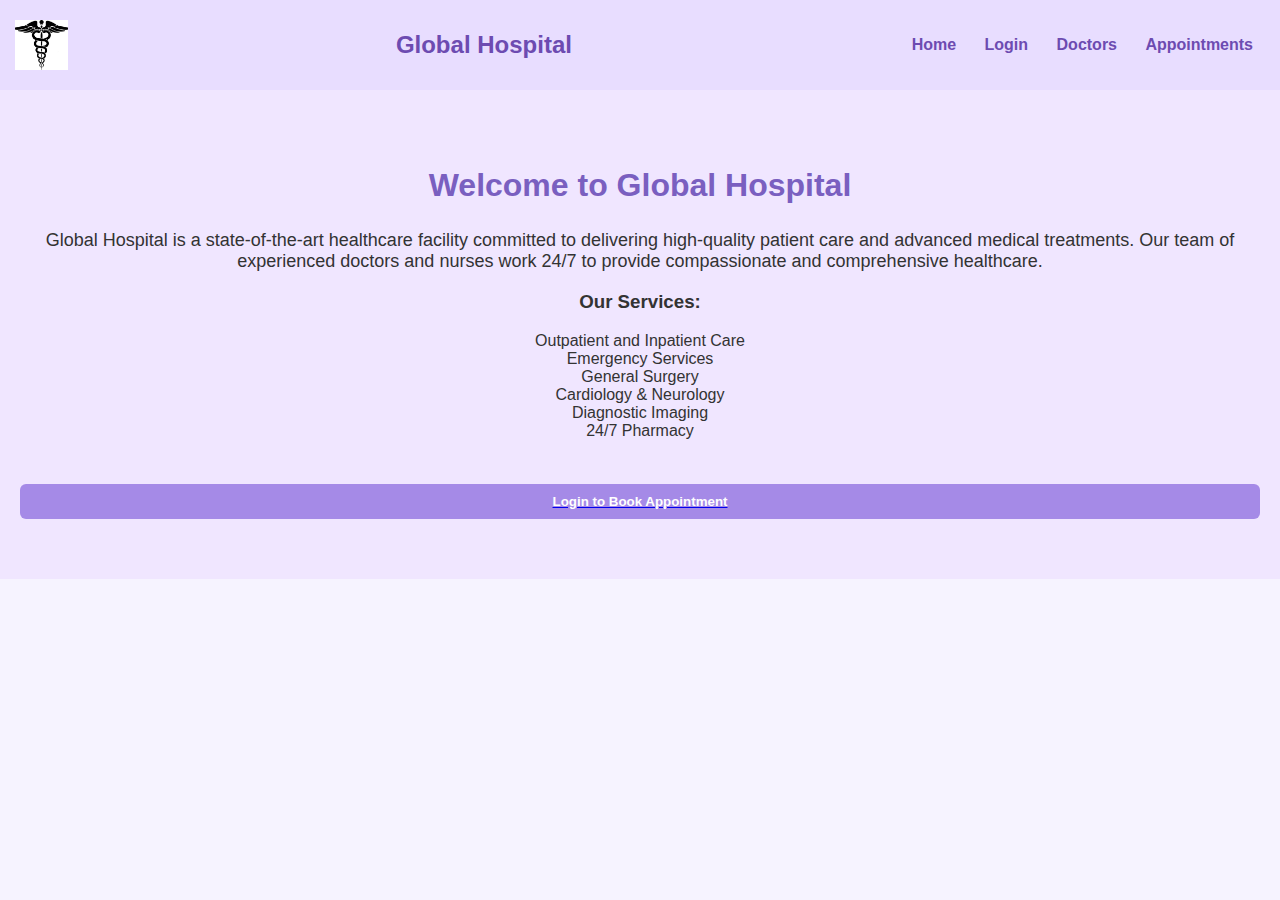
<file: index.html>
<!DOCTYPE html>
<html lang="en">
<head>
  <meta charset="UTF-8" />
  <title>Global Hospital</title>
  <link rel="stylesheet" href="style.css" />
</head>
<body>
  <header class="navbar">
    <img src="assets/logo1.png" class="logo" />
    <h1>Global Hospital</h1>
    <nav>
      <a href="index.html">Home</a>
      <a href="login.html">Login</a>
      <a href="doctor.html">Doctors</a>
      <a href="appointment.html">Appointments</a>
    </nav>
  </header>

  <section class="hero">
    <h2>Welcome to Global Hospital</h2>
    <p>
      Global Hospital is a state-of-the-art healthcare facility committed to delivering high-quality patient care 
      and advanced medical treatments. Our team of experienced doctors and nurses work 24/7 to provide compassionate and comprehensive healthcare.
    </p>

    <h3>Our Services:</h3>
    <ul>
      <li>Outpatient and Inpatient Care</li>
      <li>Emergency Services</li>
      <li>General Surgery</li>
      <li>Cardiology & Neurology</li>
      <li>Diagnostic Imaging</li>
      <li>24/7 Pharmacy</li>
    </ul>

    <br>
    <a href="login.html">
      <button>Login to Book Appointment</button>
    </a>
  </section>
</body>
</html>
</file>
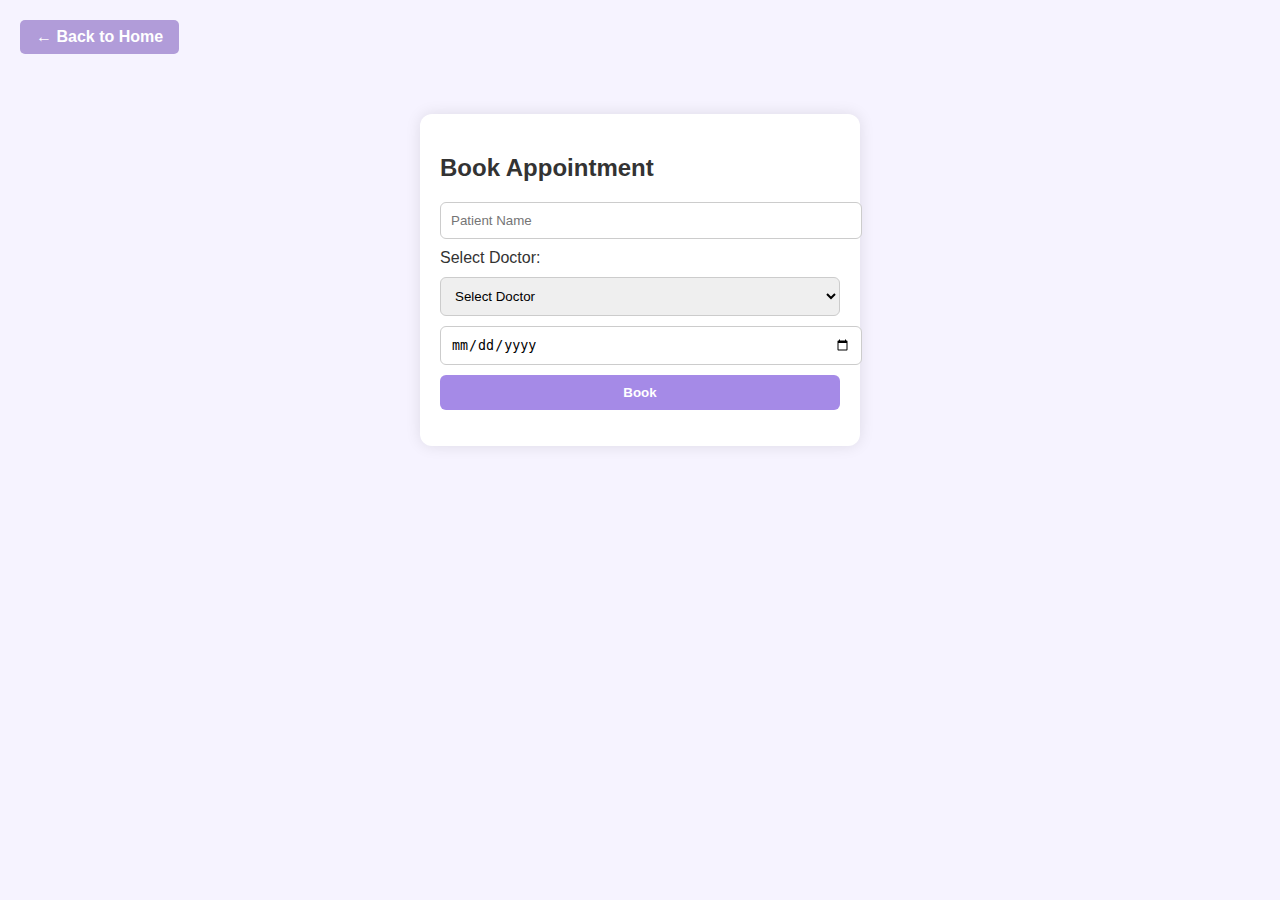
<file: appointment.html>
<!DOCTYPE html>
<html lang="en">
<head>
  <meta charset="UTF-8" />
  <title>Appointments - Global Hospital</title>
  <link rel="stylesheet" href="style.css" />
  <style>
    .back-button {
      display: inline-block;
      margin: 20px;
      padding: 8px 16px;
      background-color: #b19cd9;
      color: white;
      text-decoration: none;
      border-radius: 5px;
      font-weight: bold;
    }
    .back-button:hover {
      background-color: #9a81c2;
    }
  </style>
</head>
<body>

  <!-- Back to Home Button -->
  <a href="index.html" class="back-button">← Back to Home</a>

  <div class="form-card">
    <h2>Book Appointment</h2>
    <input type="text" id="patientName" placeholder="Patient Name" />
    <label for="doctorSelect">Select Doctor:</label>
    <select id="doctorSelect">
      <option disabled selected>Select Doctor</option>
    </select>
    <input type="date" id="appointmentDate" />
    <button onclick="addAppointment()">Book</button>
    <ul id="appointmentList"></ul>
  </div>

  <script>
    function loadDoctors() {
      const select = document.getElementById("doctorSelect");
      const doctors = JSON.parse(localStorage.getItem("doctors")) || [];
      doctors.forEach(doc => {
        const option = document.createElement("option");
        option.value = doc.name;
        option.textContent = doc.name;
        select.appendChild(option);
      });
    }

    function addAppointment() {
      const patient = document.getElementById("patientName").value;
      const doctor = document.getElementById("doctorSelect").value;
      const date = new Date(document.getElementById("appointmentDate").value);
      if (date <= new Date()) {
        alert("Please choose a future date.");
        return;
      }
      const li = document.createElement("li");
      li.textContent = `${patient} - ${doctor} - ${date.toDateString()}`;
      document.getElementById("appointmentList").appendChild(li);
    }

    window.onload = loadDoctors;
  </script>
</body>
</html>
</file>
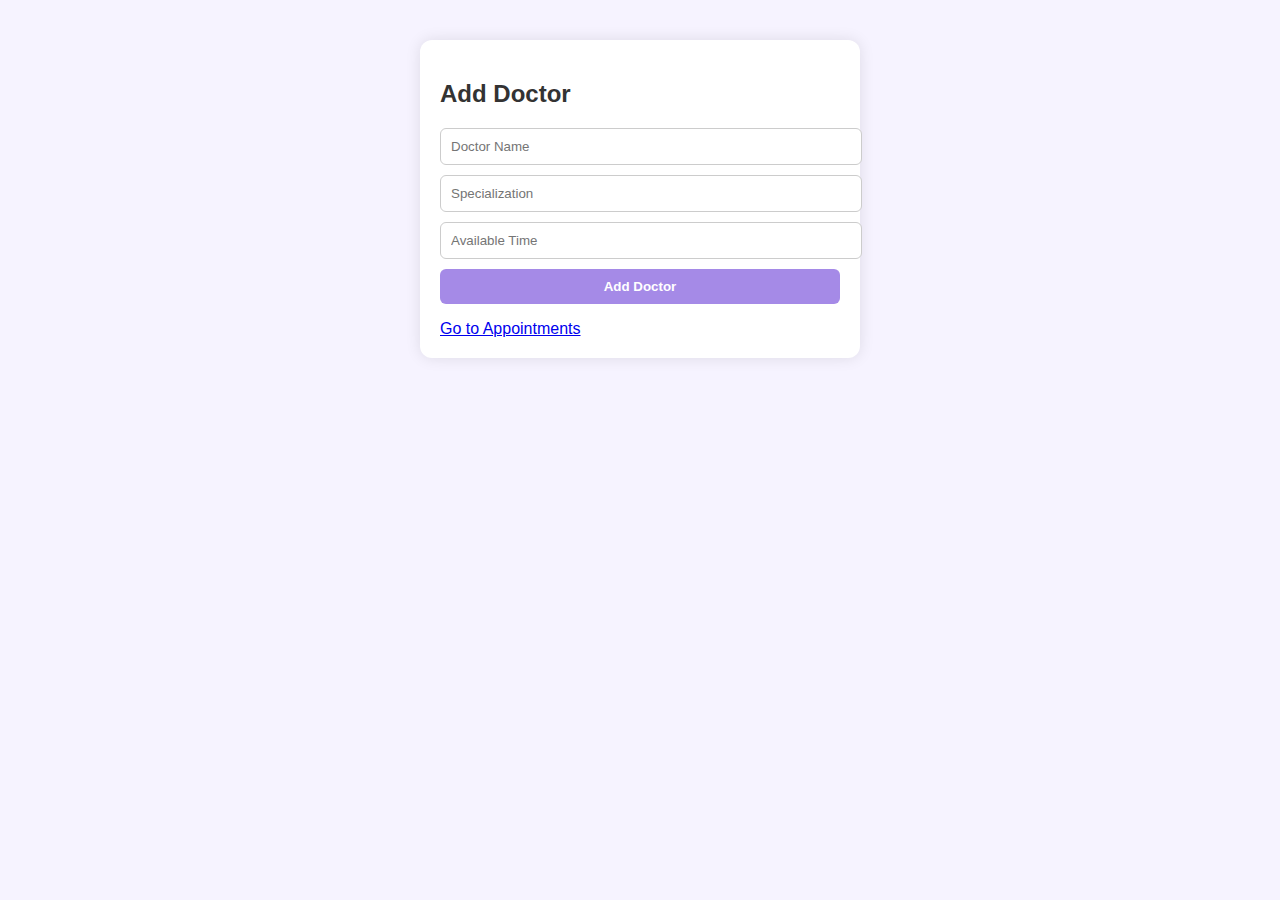
<file: doctor.html>
<!DOCTYPE html>
<html lang="en">
<head>
  <meta charset="UTF-8" />
  <title>Doctors - Global Hospital</title>
  <link rel="stylesheet" href="style.css" />
</head>
<body>
  <div class="form-card">
    <h2>Add Doctor</h2>
    <input type="text" id="doctorName" placeholder="Doctor Name" />
    <input type="text" id="specialization" placeholder="Specialization" />
    <input type="text" id="timing" placeholder="Available Time" />
    <button onclick="addDoctor()">Add Doctor</button>
    <ul id="doctorList"></ul>
    <a href="appointment.html">Go to Appointments</a>
  </div>

  <script>
    function addDoctor() {
      const name = document.getElementById("doctorName").value;
      const spec = document.getElementById("specialization").value;
      const time = document.getElementById("timing").value;
      const doctor = { name, spec, time };
      let doctors = JSON.parse(localStorage.getItem("doctors")) || [];
      doctors.push(doctor);
      localStorage.setItem("doctors", JSON.stringify(doctors));
      const li = document.createElement("li");
      li.textContent = `${name} - ${spec} (${time})`;
      document.getElementById("doctorList").appendChild(li);
    }

    window.onload = () => {
      const doctors = JSON.parse(localStorage.getItem("doctors")) || [];
      for (const doc of doctors) {
        const li = document.createElement("li");
        li.textContent = `${doc.name} - ${doc.spec} (${doc.time})`;
        document.getElementById("doctorList").appendChild(li);
      }
    };
  </script>
</body>
</html>
</file>
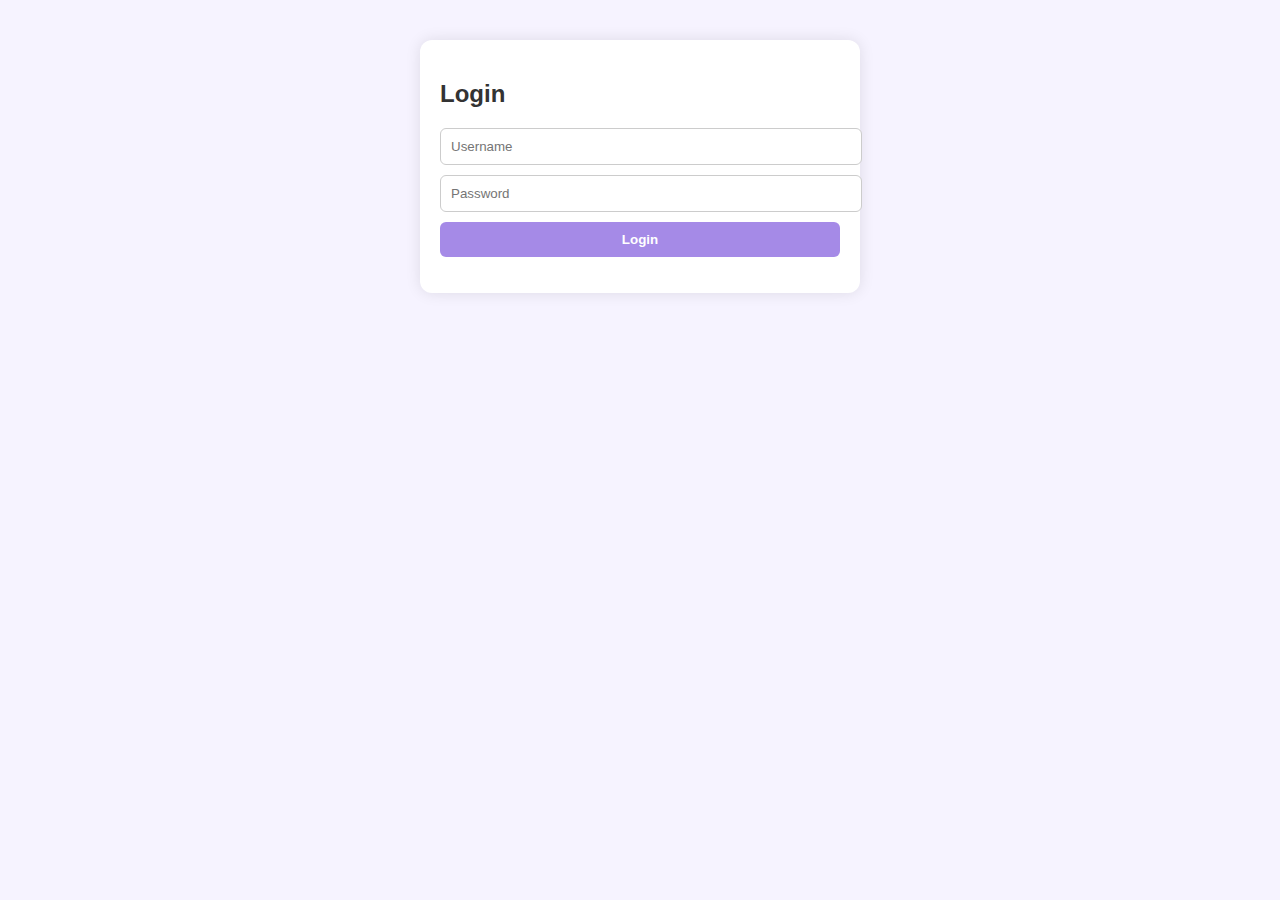
<file: login.html>
<!DOCTYPE html>
<html lang="en">
<head>
  <meta charset="UTF-8" />
  <title>Login - Global Hospital</title>
  <link rel="stylesheet" href="style.css" />
  <script src="login.js"></script>
</head>
<body>
  <div class="form-card">
    <h2>Login</h2>
    <input type="text" id="username" placeholder="Username" />
    <input type="password" id="password" placeholder="Password" />
    <button onclick="login()">Login</button>
    <p id="error" class="error-msg"></p>
  </div>
</body>
</html>
</file>
<file: style.css>
body {
  font-family: 'Segoe UI', sans-serif;
  background: #f6f3ff;
  color: #333;
  margin: 0;
  padding: 0;
}

.navbar {
  background-color: #e8ddff;
  padding: 15px;
  display: flex;
  align-items: center;
  justify-content: space-between;
}

.logo {
  height: 50px;
}

.navbar h1 {
  color: #6d4bb1;
  font-size: 24px;
}

.navbar nav a {
  margin: 0 12px;
  text-decoration: none;
  color: #6d4bb1;
  font-weight: bold;
}

.hero {
  text-align: center;
  padding: 50px 20px;
  background: #f0e6ff;
}

.hero h2 {
  font-size: 32px;
  color: #7a5fc0;
}

.hero p {
  font-size: 18px;
}

.form-card {
  max-width: 400px;
  background: white;
  padding: 20px;
  margin: 40px auto;
  border-radius: 12px;
  box-shadow: 0 0 15px rgba(0,0,0,0.1);
}

input, select, button {
  display: block;
  width: 100%;
  margin: 10px 0;
  padding: 10px;
  border-radius: 6px;
  border: 1px solid #ccc;
}

button {
  background-color: #a58ae7;
  color: white;
  font-weight: bold;
  border: none;
}

button:hover {
  background-color: #8c6dd1;
}

ul {
  list-style: none;
  padding: 0;
}

.error-msg {
  color: red;
}
</file>
